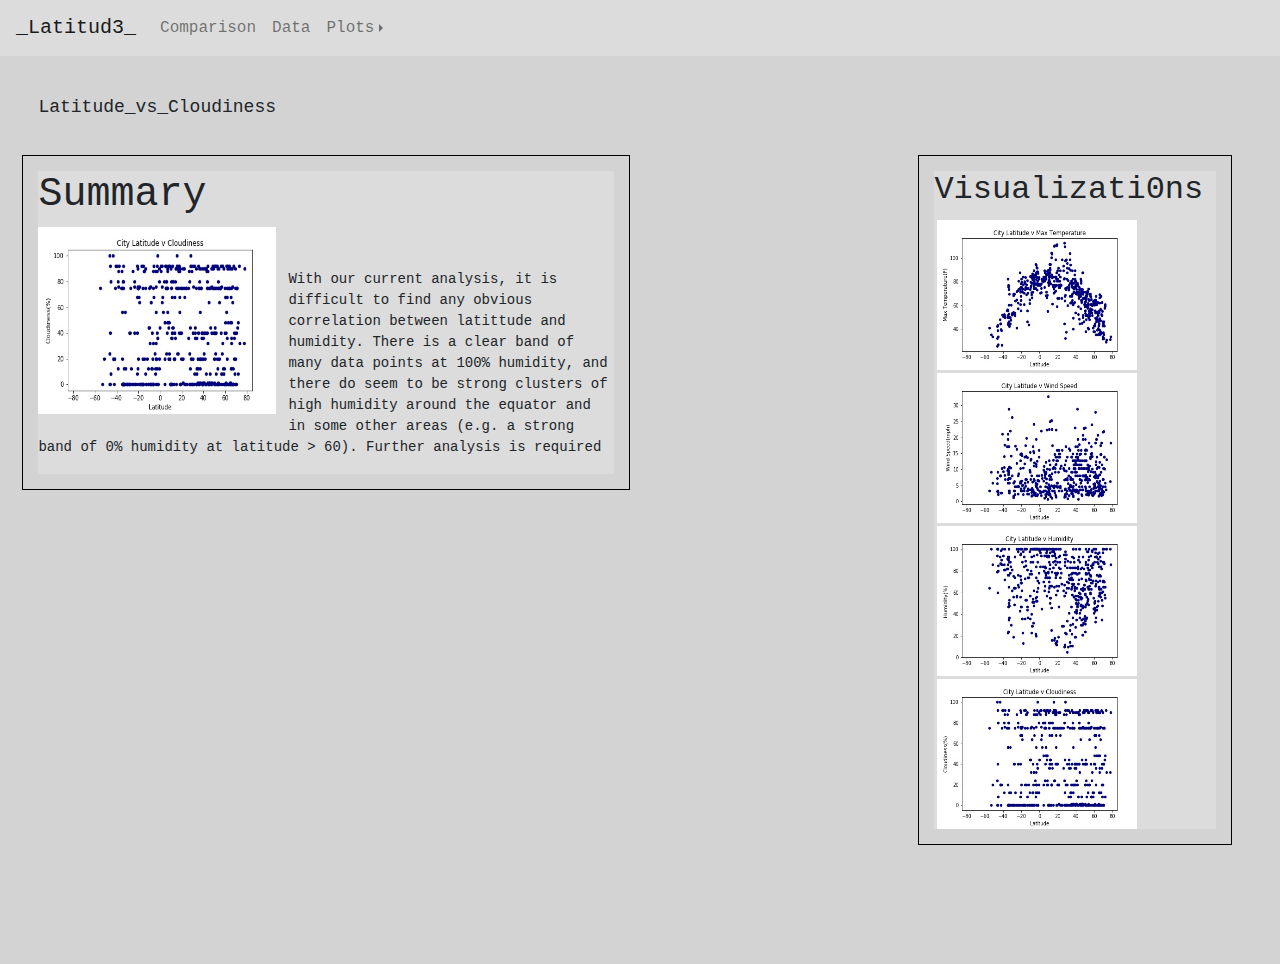
<file: WeatherViz_Cloudiness.html>
<!DOCTYPE html>

<html lang="en-us">

<head>

  <meta charset="UTF-8">
  <title>Global.W3ather</title>

  <link rel="stylesheet" type="text/css" href="style.css">
  <link rel="stylesheet" href="https://stackpath.bootstrapcdn.com/bootstrap/4.3.1/css/bootstrap.min.css" integrity="sha384-ggOyR0iXCbMQv3Xipma34MD+dH/1fQ784/j6cY/iJTQUOhcWr7x9JvoRxT2MZw1T" crossorigin="anonymous">

  <script src="https://code.jquery.com/jquery-3.3.1.slim.min.js" integrity="sha384-q8i/X+965DzO0rT7abK41JStQIAqVgRVzpbzo5smXKp4YfRvH+8abtTE1Pi6jizo" crossorigin="anonymous"></script>
  <script src="https://stackpath.bootstrapcdn.com/bootstrap/4.3.1/js/bootstrap.min.js" integrity="sha384-JjSmVgyd0p3pXB1rRibZUAYoIIy6OrQ6VrjIEaFf/nJGzIxFDsf4x0xIM+B07jRM" crossorigin="anonymous"></script>
  <script src="https://stackpath.bootstrapcdn.com/bootstrap/4.1.0/js/bootstrap.min.js" integrity="sha384-uefMccjFJAIv6A+rW+L4AHf99KvxDjWSu1z9VI8SKNVmz4sk7buKt/6v9KI65qnm" crossorigin="anonymous"></script>

</head>

<body style="background-color:lightgray;">

    <nav class="navbar navbar-expand-lg navbar-light right">
        <a class="navbar-brand navbar-nav navbar-right" href="index.html">_Latitud3_</a>
          <button class="navbar-toggler" type="button" data-toggle="collapse" data-target="#navbarSupportedContent" aria-controls="navbarSupportedContent" aria-expanded="false" aria-label="Toggle navigation">
          <span class="navbar-toggler-icon"></span>
          </button>
        <div class="collapse navbar-collapse" id="navbarSupportedContent">
          <ul class="navbar-right navbar-nav navbar-right">
              <li class="dropdown">
                <a class="nav-link" href="WeatherViz_Comparison.html">Comparison</a>
              </li>
              <li class="dropdown">
                <a class="nav-link" href="WeatherData.html">Data</a>
              </li>
              <div class="btn-group-right dropright">
                <a class="nav-link dropdown-toggle dropdown-menu-right" href="#" id="navbarDropdown" role="button" data-toggle="dropdown" aria-haspopup="true" aria-expanded="false">Plots</a>
                <ul class="dropdown-menu dropdown-menu-right">
                    <a class="dropdown-item" href="WeatherViz_Temp.html">Max_Temperature</a>
                    <a class="dropdown-item" href="WeatherViz_Humidity.html">Humidity</a>
                    <a class="dropdown-item" href="WeatherViz_Wind.html">Wind_Speed</a>
                    <a class="dropdown-item" href="WeatherViz_Cloudiness.html">Cloudiness</a>
                </ul>
              </div>
          </ul>
        </div>
    </nav>

  <div class = "PageTitle">
        <a class = "maintext">Latitude_vs_Cloudiness</a>
        <br>
        <br>
    </div>

  <div class = "summary">
    <div class = "Description">
        <h1 class = "summary-title">Summary</h1>
        <p style = "float: left;"><img src="visualizations/Lat_vs_Cloudiness.jpeg" width="250" height="187.5"></p>
        <br>
        <br>
        <p class = "analysis">With our current analysis, it is difficult to find any obvious correlation between latittude and humidity. There is a clear band of many data points at 100% humidity, and there do seem to be strong clusters of high humidity around the equator and in some other areas (e.g. a strong band of 0% humidity at latitude > 60). Further analysis is required</p>
    </div>
    <div class ="Visualizations">
      <h2 class = "Viz-title">Visualizati0ns</h2>
      <div class = "image_wrapper">
        <div class = "images1">
          <a href="WeatherViz_Temp.html">
            <img src="visualizations/Lat_vs_Temp.jpeg" width="200" height="150">
          </a>
        </div>
        <div class = "images1">
          <a href="WeatherViz_Wind.html">
            <img src="visualizations/Lat_vs_Wind.jpeg" width="200" height="150">
          </a>
        </div>
        <div class = "images2">
          <a href="WeatherViz_Humidity.html">
            <img src="visualizations/Lat_vs_Hum.jpeg" width="200" height="150">
          </a>
        </div>
        <div class = "images2">
          <a href="WeatherViz_Cloudiness.html">
            <img src="visualizations/Lat_vs_Cloudiness.jpeg" width="200" height="150">
          </a>
        </div>
      </div>
    </div>

</body>

</html>
</file>
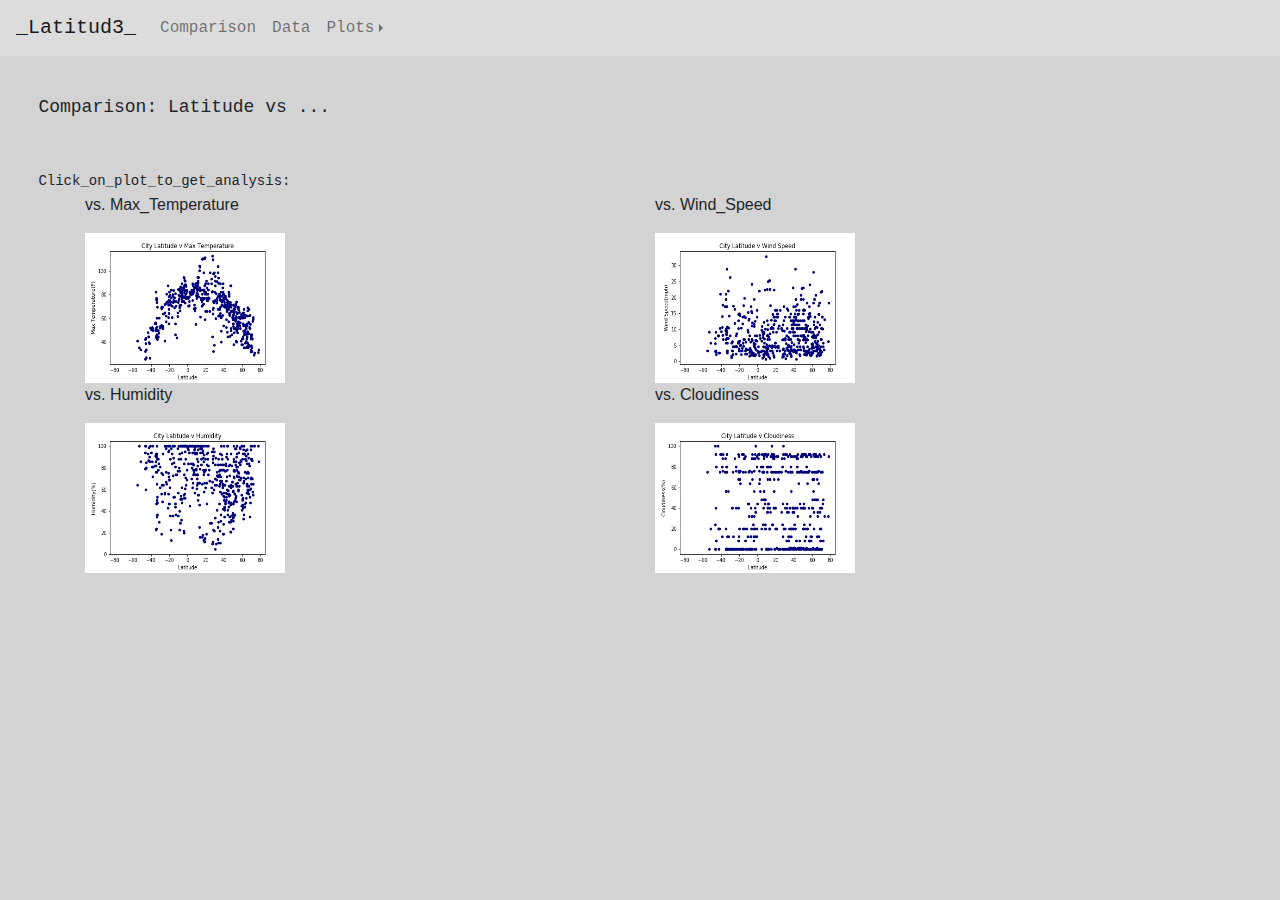
<file: WeatherViz_Comparison.html>
<!DOCTYPE html>

<html lang="en-us">

<head>

  <meta charset="UTF-8">
  <title>Global.W3ather</title>

  <link rel="stylesheet" type="text/css" href="style.css">
  <link rel="stylesheet" href="https://stackpath.bootstrapcdn.com/bootstrap/4.3.1/css/bootstrap.min.css" integrity="sha384-ggOyR0iXCbMQv3Xipma34MD+dH/1fQ784/j6cY/iJTQUOhcWr7x9JvoRxT2MZw1T" crossorigin="anonymous">

  <script src="https://code.jquery.com/jquery-3.3.1.slim.min.js" integrity="sha384-q8i/X+965DzO0rT7abK41JStQIAqVgRVzpbzo5smXKp4YfRvH+8abtTE1Pi6jizo" crossorigin="anonymous"></script>
  <script src="https://stackpath.bootstrapcdn.com/bootstrap/4.3.1/js/bootstrap.min.js" integrity="sha384-JjSmVgyd0p3pXB1rRibZUAYoIIy6OrQ6VrjIEaFf/nJGzIxFDsf4x0xIM+B07jRM" crossorigin="anonymous"></script>
  <script src="https://stackpath.bootstrapcdn.com/bootstrap/4.1.0/js/bootstrap.min.js" integrity="sha384-uefMccjFJAIv6A+rW+L4AHf99KvxDjWSu1z9VI8SKNVmz4sk7buKt/6v9KI65qnm" crossorigin="anonymous"></script>

</head>

<body style="background-color:lightgray;">

    <nav class="navbar navbar-expand-lg navbar-light right">
        <a class="navbar-brand navbar-nav navbar-right" href="index.html">_Latitud3_</a>
            <button class="navbar-toggler" type="button" data-toggle="collapse" data-target="#navbarSupportedContent" aria-controls="navbarSupportedContent" aria-expanded="false" aria-label="Toggle navigation">
            <span class="navbar-toggler-icon"></span>
            </button>
        <div class="collapse navbar-collapse" id="navbarSupportedContent">
            <ul class="navbar-right navbar-nav navbar-right">
                <li class="dropdown">
                    <a class="nav-link" href="WeatherViz_Comparison.html">Comparison</a>
                </li>
                <li class="dropdown">
                    <a class="nav-link" href="WeatherData.html">Data</a>
                </li>
                <div class="btn-group-right dropright">
                    <a class="nav-link dropdown-toggle dropdown-menu-right" href="#" id="navbarDropdown" role="button" data-toggle="dropdown" aria-haspopup="true" aria-expanded="false">Plots</a>
                <ul class="dropdown-menu dropdown-menu-right">
                    <a class="dropdown-item" href="WeatherViz_Temp.html">Max_Temperature</a>
                    <a class="dropdown-item" href="WeatherViz_Humidity.html">Humidity</a>
                    <a class="dropdown-item" href="WeatherViz_Wind.html">Wind_Speed</a>
                    <a class="dropdown-item" href="WeatherViz_Cloudiness.html">Cloudiness</a>
                </ul>
                </div>
            </ul>
        </div>
    </nav>    

    <div class = "PageTitle">
        <a class = "maintext">Comparison: Latitude vs ... </a>
        <br>
        <br>
        <br>
        <a class = "maindescription">Click_on_plot_to_get_analysis:</a>
    </div>

    <div class="container">
    <div class="row">
        <div class="col">
            <p>vs. Max_Temperature</p>
            <a href="WeatherViz_Temp.html">
                <img src="visualizations/Lat_vs_Temp.jpeg" width="200" height="150">
            </a>
        </div>
        <div class="col">
            <p>vs. Wind_Speed</p>
            <a href="WeatherViz_Wind.html">
                <img src="visualizations/Lat_vs_Wind.jpeg" width="200" height="150">
            </a>
        </div>
        <div class="w-100"></div>
        <div class="col">
            <p>vs. Humidity</p>
            <a href="WeatherViz_Humidity.html">
                <img src="visualizations/Lat_vs_Hum.jpeg" width="200" height="150">
            </a>
        </div>
        <div class="col">
            <p>vs. Cloudiness</p>
            <a href="WeatherViz_Cloudiness.html">
                <img src="visualizations/Lat_vs_Cloudiness.jpeg" width="200" height="150">
            </a>
        </div>
    </div>
    </div>


</body>
</file>
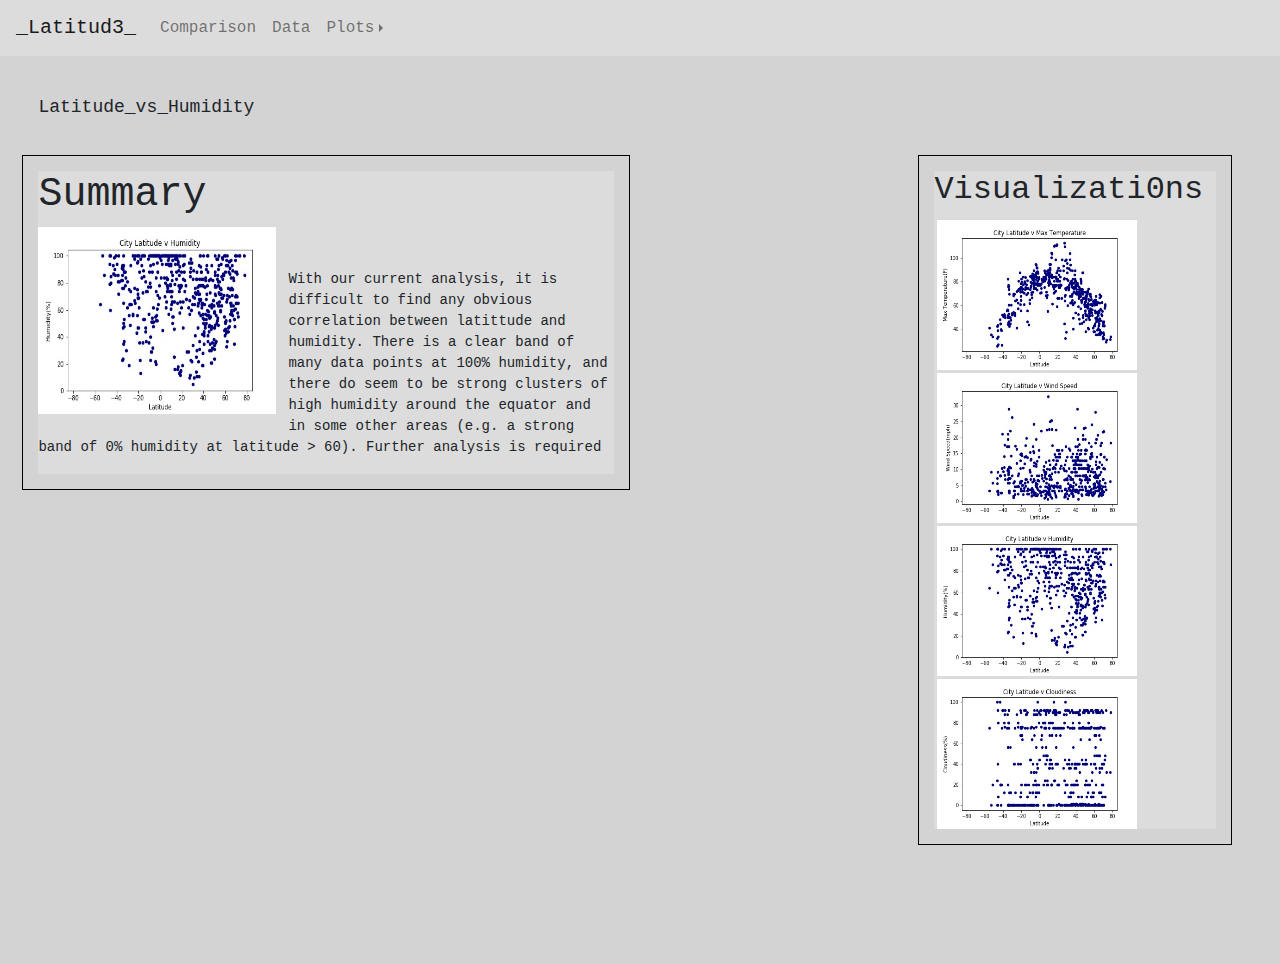
<file: WeatherViz_Humidity.html>
<!DOCTYPE html>

<html lang="en-us">

<head>

  <meta charset="UTF-8">
  <title>Global.W3ather</title>

  <link rel="stylesheet" type="text/css" href="style.css">
  <link rel="stylesheet" href="https://stackpath.bootstrapcdn.com/bootstrap/4.3.1/css/bootstrap.min.css" integrity="sha384-ggOyR0iXCbMQv3Xipma34MD+dH/1fQ784/j6cY/iJTQUOhcWr7x9JvoRxT2MZw1T" crossorigin="anonymous">

  <script src="https://code.jquery.com/jquery-3.3.1.slim.min.js" integrity="sha384-q8i/X+965DzO0rT7abK41JStQIAqVgRVzpbzo5smXKp4YfRvH+8abtTE1Pi6jizo" crossorigin="anonymous"></script>
  <script src="https://stackpath.bootstrapcdn.com/bootstrap/4.3.1/js/bootstrap.min.js" integrity="sha384-JjSmVgyd0p3pXB1rRibZUAYoIIy6OrQ6VrjIEaFf/nJGzIxFDsf4x0xIM+B07jRM" crossorigin="anonymous"></script>
  <script src="https://stackpath.bootstrapcdn.com/bootstrap/4.1.0/js/bootstrap.min.js" integrity="sha384-uefMccjFJAIv6A+rW+L4AHf99KvxDjWSu1z9VI8SKNVmz4sk7buKt/6v9KI65qnm" crossorigin="anonymous"></script>

</head>

<body style="background-color:lightgray;">

  <nav class="navbar navbar-expand-lg navbar-light right">
        <a class="navbar-brand navbar-nav navbar-right" href="index.html">_Latitud3_</a>
          <button class="navbar-toggler" type="button" data-toggle="collapse" data-target="#navbarSupportedContent" aria-controls="navbarSupportedContent" aria-expanded="false" aria-label="Toggle navigation">
          <span class="navbar-toggler-icon"></span>
          </button>
        <div class="collapse navbar-collapse" id="navbarSupportedContent">
          <ul class="navbar-right navbar-nav navbar-right">
              <li class="dropdown">
                <a class="nav-link" href="WeatherViz_Comparison.html">Comparison</a>
              </li>
              <li class="dropdown">
                <a class="nav-link" href="WeatherData.html">Data</a>
              </li>
              <div class="btn-group-right dropright">
                <a class="nav-link dropdown-toggle dropdown-menu-right" href="#" id="navbarDropdown" role="button" data-toggle="dropdown" aria-haspopup="true" aria-expanded="false">Plots</a>
                <ul class="dropdown-menu dropdown-menu-right">
                    <a class="dropdown-item" href="WeatherViz_Temp.html">Max_Temperature</a>
                    <a class="dropdown-item" href="WeatherViz_Humidity.html">Humidity</a>
                    <a class="dropdown-item" href="WeatherViz_Wind.html">Wind_Speed</a>
                    <a class="dropdown-item" href="WeatherViz_Cloudiness.html">Cloudiness</a>
                </ul>
              </div>
          </ul>
        </div>
  </nav>

  <div class = "PageTitle">
        <a class = "maintext">Latitude_vs_Humidity</a>
        <br>
        <br>
    </div>

  <div class = "summary">
    <div class = "Description">
        <h1 class = "summary-title">Summary</h1>
        <p style = "float: left;"><img src="visualizations/Lat_vs_Hum.jpeg" width="250" height="187.5"></p>
        <br>
        <br>
        <p class = "analysis">With our current analysis, it is difficult to find any obvious correlation between latittude and humidity. There is a clear band of many data points at 100% humidity, and there do seem to be strong clusters of high humidity around the equator and in some other areas (e.g. a strong band of 0% humidity at latitude > 60). Further analysis is required</p>
    </div>
    <div class ="Visualizations">
      <h2 class = "Viz-title">Visualizati0ns</h2>
      <div class = "image_wrapper">
        <div class = "images1">
          <a href="WeatherViz_Temp.html">
            <img src="visualizations/Lat_vs_Temp.jpeg" width="200" height="150">
          </a>
        </div>
        <div class = "images1">
          <a href="WeatherViz_Wind.html">
            <img src="visualizations/Lat_vs_Wind.jpeg" width="200" height="150">
          </a>
        </div>
        <div class = "images2">
          <a href="WeatherViz_Humidity.html">
            <img src="visualizations/Lat_vs_Hum.jpeg" width="200" height="150">
          </a>
        </div>
        <div class = "images2">
          <a href="WeatherViz_Cloudiness.html">
            <img src="visualizations/Lat_vs_Cloudiness.jpeg" width="200" height="150">
          </a>
        </div>
      </div>
    </div>
  

</body>

</html>
</file>
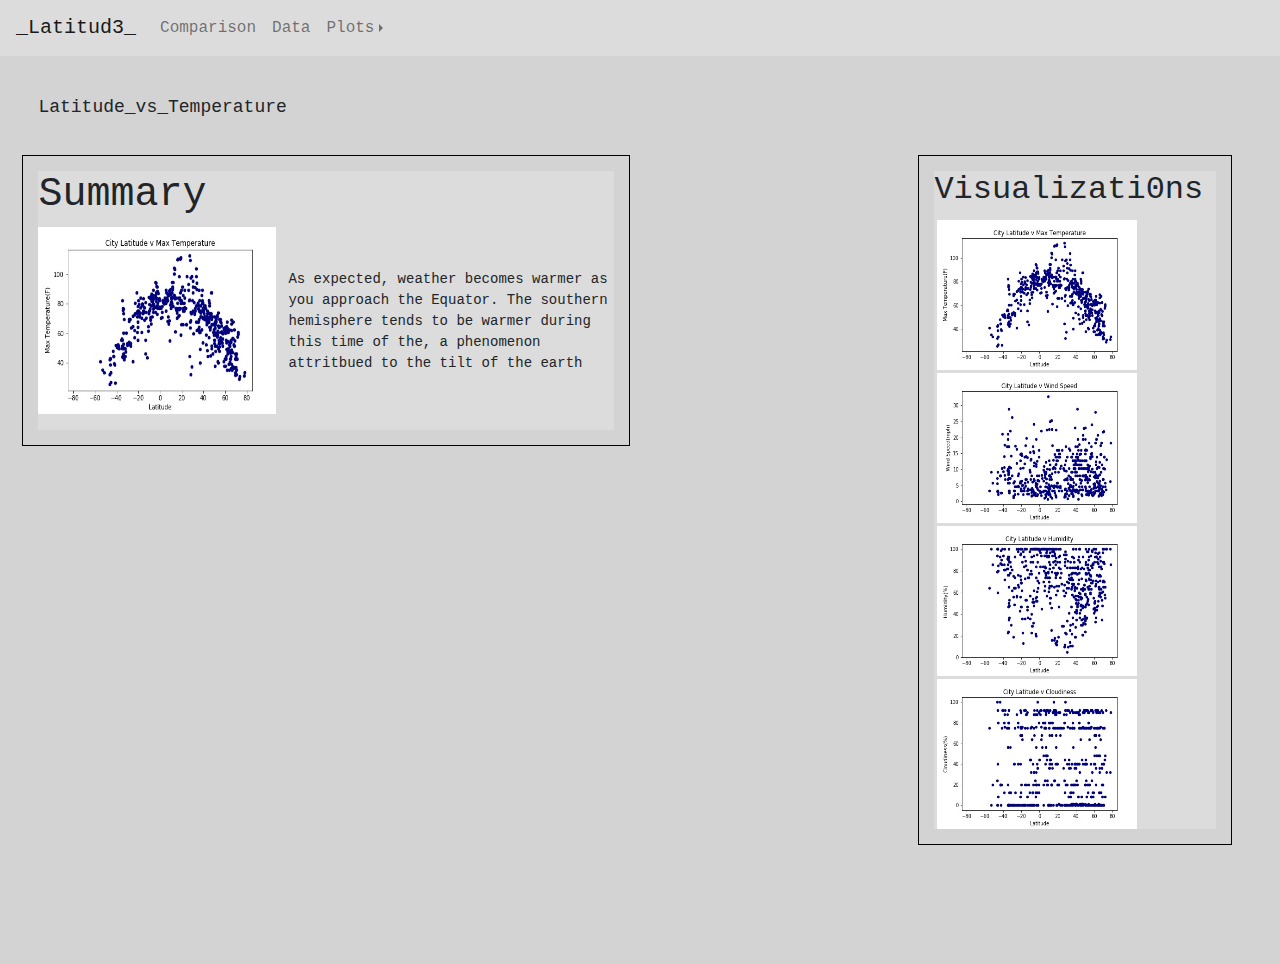
<file: WeatherViz_Temp.html>
<!DOCTYPE html>

<html lang="en-us">

<head>

  <meta charset="UTF-8">
  <title>Global.W3ather</title>

  <link rel="stylesheet" type="text/css" href="style.css">
  <link rel="stylesheet" href="https://stackpath.bootstrapcdn.com/bootstrap/4.3.1/css/bootstrap.min.css" integrity="sha384-ggOyR0iXCbMQv3Xipma34MD+dH/1fQ784/j6cY/iJTQUOhcWr7x9JvoRxT2MZw1T" crossorigin="anonymous">

  <script src="https://code.jquery.com/jquery-3.3.1.slim.min.js" integrity="sha384-q8i/X+965DzO0rT7abK41JStQIAqVgRVzpbzo5smXKp4YfRvH+8abtTE1Pi6jizo" crossorigin="anonymous"></script>
  <script src="https://stackpath.bootstrapcdn.com/bootstrap/4.3.1/js/bootstrap.min.js" integrity="sha384-JjSmVgyd0p3pXB1rRibZUAYoIIy6OrQ6VrjIEaFf/nJGzIxFDsf4x0xIM+B07jRM" crossorigin="anonymous"></script>
  <script src="https://stackpath.bootstrapcdn.com/bootstrap/4.1.0/js/bootstrap.min.js" integrity="sha384-uefMccjFJAIv6A+rW+L4AHf99KvxDjWSu1z9VI8SKNVmz4sk7buKt/6v9KI65qnm" crossorigin="anonymous"></script>

</head>

<body style="background-color:lightgray;">

    <nav class="navbar navbar-expand-lg navbar-light right">
        <a class="navbar-brand navbar-nav navbar-right" href="index.html">_Latitud3_</a>
          <button class="navbar-toggler" type="button" data-toggle="collapse" data-target="#navbarSupportedContent" aria-controls="navbarSupportedContent" aria-expanded="false" aria-label="Toggle navigation">
          <span class="navbar-toggler-icon"></span>
          </button>
        <div class="collapse navbar-collapse" id="navbarSupportedContent">
          <ul class="navbar-right navbar-nav navbar-right">
              <li class="dropdown">
                <a class="nav-link" href="WeatherViz_Comparison.html">Comparison</a>
              </li>
              <li class="dropdown">
                <a class="nav-link" href="WeatherData.html">Data</a>
              </li>
              <div class="btn-group-right dropright">
                <a class="nav-link dropdown-toggle dropdown-menu-right" href="#" id="navbarDropdown" role="button" data-toggle="dropdown" aria-haspopup="true" aria-expanded="false">Plots</a>
                <ul class="dropdown-menu dropdown-menu-right">
                    <a class="dropdown-item" href="WeatherViz_Temp.html">Max_Temperature</a>
                    <a class="dropdown-item" href="WeatherViz_Humidity.html">Humidity</a>
                    <a class="dropdown-item" href="WeatherViz_Wind.html">Wind_Speed</a>
                    <a class="dropdown-item" href="WeatherViz_Cloudiness.html">Cloudiness</a>
                </ul>
              </div>
          </ul>
        </div>
    </nav>

  <div class = "PageTitle">
        <a class = "maintext">Latitude_vs_Temperature</a>
        <br>
        <br>
    </div>

  <div class = "summary">
    <div class = "Description">
        <h1 class = "summary-title">Summary</h1>
        <p style = "float: left;"><img src="visualizations/Lat_vs_Temp.jpeg" width="250" height="187.5"></p>
        <br>
        <br>
        <p class = "analysis">As expected, weather becomes warmer as you approach the Equator. The southern hemisphere tends to be warmer during this time of the, a phenomenon attritbued to the tilt of the earth</p>
    </div>
    <div class ="Visualizations">
      <h2 class = "Viz-title">Visualizati0ns</h2>
      <div class = "image_wrapper">
        <div class = "images1">
          <a href="WeatherViz_Temp.html">
            <img src="visualizations/Lat_vs_Temp.jpeg" width="200" height="150">
          </a>
        </div>
        <div class = "images1">
          <a href="WeatherViz_Wind.html">
            <img src="visualizations/Lat_vs_Wind.jpeg" width="200" height="150">
          </a>
        </div>
        <div class = "images2">
          <a href="WeatherViz_Humidity.html">
            <img src="visualizations/Lat_vs_Hum.jpeg" width="200" height="150">
          </a>
        </div>
        <div class = "images2">
          <a href="WeatherViz_Cloudiness.html">
            <img src="visualizations/Lat_vs_Cloudiness.jpeg" width="200" height="150">
          </a>
        </div>
      </div>
    </div>
  </div>
  

</body>

</html>
</file>
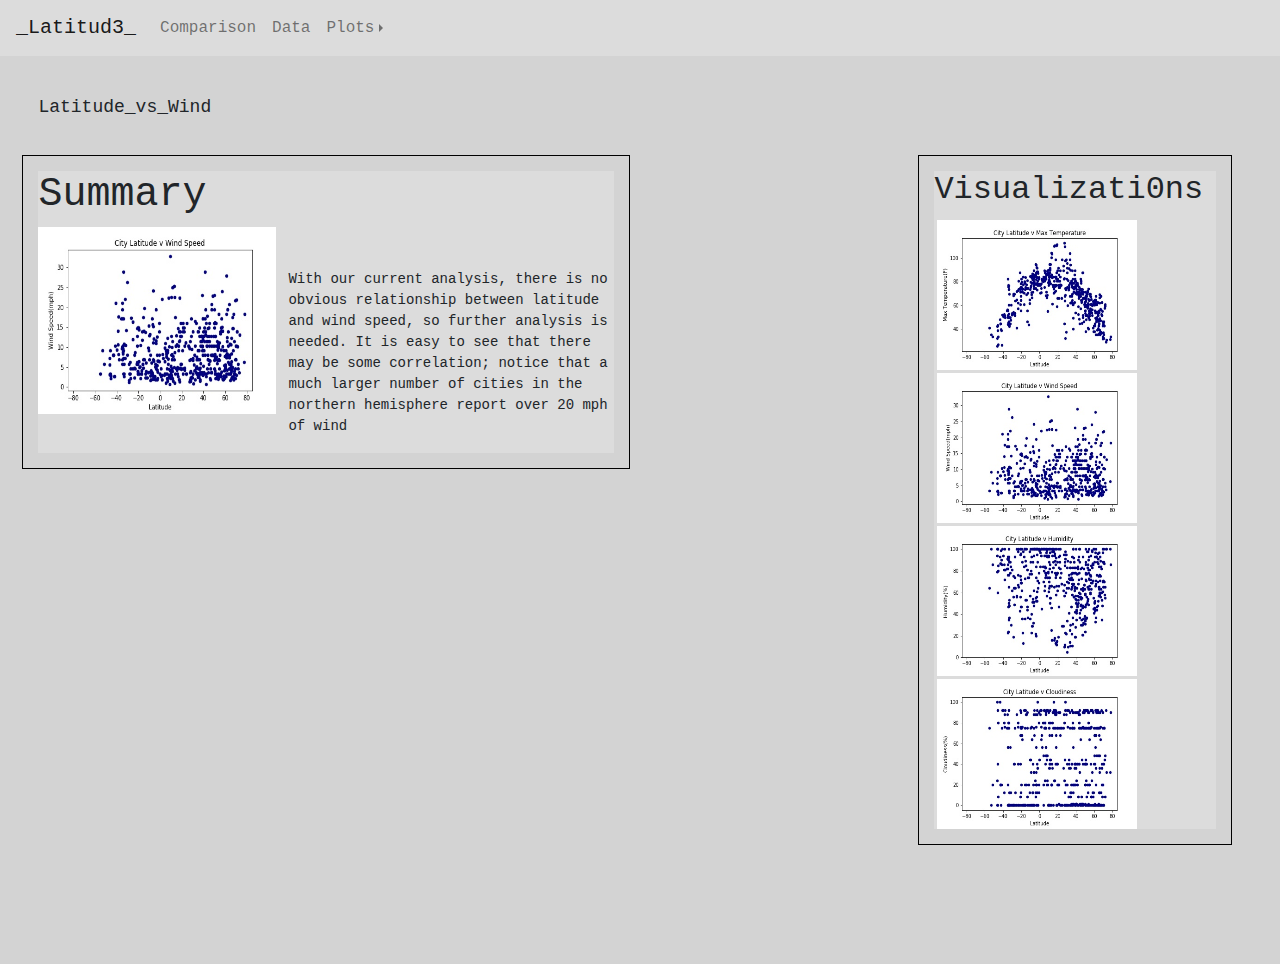
<file: WeatherViz_Wind.html>
<!DOCTYPE html>

<html lang="en-us">

<head>

  <meta charset="UTF-8">
  <title>Global.W3ather</title>

  <link rel="stylesheet" type="text/css" href="style.css">
  <link rel="stylesheet" href="https://stackpath.bootstrapcdn.com/bootstrap/4.3.1/css/bootstrap.min.css" integrity="sha384-ggOyR0iXCbMQv3Xipma34MD+dH/1fQ784/j6cY/iJTQUOhcWr7x9JvoRxT2MZw1T" crossorigin="anonymous">

  <script src="https://code.jquery.com/jquery-3.3.1.slim.min.js" integrity="sha384-q8i/X+965DzO0rT7abK41JStQIAqVgRVzpbzo5smXKp4YfRvH+8abtTE1Pi6jizo" crossorigin="anonymous"></script>
  <script src="https://stackpath.bootstrapcdn.com/bootstrap/4.3.1/js/bootstrap.min.js" integrity="sha384-JjSmVgyd0p3pXB1rRibZUAYoIIy6OrQ6VrjIEaFf/nJGzIxFDsf4x0xIM+B07jRM" crossorigin="anonymous"></script>
  <script src="https://stackpath.bootstrapcdn.com/bootstrap/4.1.0/js/bootstrap.min.js" integrity="sha384-uefMccjFJAIv6A+rW+L4AHf99KvxDjWSu1z9VI8SKNVmz4sk7buKt/6v9KI65qnm" crossorigin="anonymous"></script>

</head>

<body style="background-color:lightgray;">

    <nav class="navbar navbar-expand-lg navbar-light right">
        <a class="navbar-brand navbar-nav navbar-right" href="index.html">_Latitud3_</a>
          <button class="navbar-toggler" type="button" data-toggle="collapse" data-target="#navbarSupportedContent" aria-controls="navbarSupportedContent" aria-expanded="false" aria-label="Toggle navigation">
          <span class="navbar-toggler-icon"></span>
          </button>
        <div class="collapse navbar-collapse" id="navbarSupportedContent">
          <ul class="navbar-right navbar-nav navbar-right">
              <li class="dropdown">
                <a class="nav-link" href="WeatherViz_Comparison.html">Comparison</a>
              </li>
              <li class="dropdown">
                <a class="nav-link" href="WeatherData.html">Data</a>
              </li>
              <div class="btn-group-right dropright">
                <a class="nav-link dropdown-toggle dropdown-menu-right" href="#" id="navbarDropdown" role="button" data-toggle="dropdown" aria-haspopup="true" aria-expanded="false">Plots</a>
                <ul class="dropdown-menu dropdown-menu-right">
                    <a class="dropdown-item" href="WeatherViz_Temp.html">Max_Temperature</a>
                    <a class="dropdown-item" href="WeatherViz_Humidity.html">Humidity</a>
                    <a class="dropdown-item" href="WeatherViz_Wind.html">Wind_Speed</a>
                    <a class="dropdown-item" href="WeatherViz_Cloudiness.html">Cloudiness</a>
                </ul>
              </div>
          </ul>
        </div>
    </nav>

  <div class = "PageTitle">
        <a class = "maintext">Latitude_vs_Wind</a>
        <br>
        <br>
    </div>

  <div class = "summary">
    <div class = "Description">
        <h1 class = "summary-title">Summary</h1>
        <p style = "float: left;"><img src="visualizations/Lat_vs_Wind.jpeg" width="250" height="187.5"></p>
        <br>
        <br>
        <p class = "analysis">With our current analysis, there is no obvious relationship between latitude and wind speed, so further analysis is needed. It is easy to see that there may be some correlation; notice that a much larger number of cities in the northern hemisphere report over 20 mph of wind</p>
    </div>
    <div class ="Visualizations">
      <h2 class = "Viz-title">Visualizati0ns</h2>
      <div class = "image_wrapper">
        <div class = "images1">
          <a href="WeatherViz_Temp.html">
            <img src="visualizations/Lat_vs_Temp.jpeg" width="200" height="150">
          </a>
        </div>
        <div class = "images1">
          <a href="WeatherViz_Wind.html">
            <img src="visualizations/Lat_vs_Wind.jpeg" width="200" height="150">
          </a>
        </div>
        <div class = "images2">
          <a href="WeatherViz_Humidity.html">
            <img src="visualizations/Lat_vs_Hum.jpeg" width="200" height="150">
          </a>
        </div>
        <div class = "images2">
          <a href="WeatherViz_Cloudiness.html">
            <img src="visualizations/Lat_vs_Cloudiness.jpeg" width="200" height="150">
          </a>
        </div>
      </div>
    </div>
  

</body>

</html>
</file>
<file: style.css>
.navbar.navbar-expand-lg.navbar-light{
    font-family: Menlo,Monaco,Consolas,"Liberation Mono","Courier New",monospace;
    background-color: gainsboro;
    max-width: 100%;
    text-emphasis-color: white;
}

.navbar-main{
    font-size: 18px;
    font-family: Menlo,Monaco,Consolas,"Liberation Mono","Courier New",monospace;
}

.summary{
    display: inline-block;
    padding-bottom: 10%;
}

.Description {
    font-family: Menlo,Monaco,Consolas,"Liberation Mono","Courier New",monospace;
    margin-top: 2%;
    float: left;
    margin-left: 3%;
    width: 650px;
    font-size: 14px;
    outline: 1px solid black;
    outline-offset: 15px;
    width: 45%;
    position: relative;
    background-color: gainsboro;
}

.collapse.navbar-collapse{
    display: inline-block;
    margin-right: 1em;
}

.Description img{
    padding-right: 5%;
}

.Visualizations {
    font-family: Menlo,Monaco,Consolas,"Liberation Mono","Courier New",monospace;
    margin-top: 2%;
    margin-right: 5%;
    margin-left: 3%;
    float: right;
    outline: 1px solid black;
    outline-offset: 15px;
    width: 22%;
    max-width: 31%;
    position: relative;
    background-color: gainsboro;
    display: inline-block;
}

.images1{
    display: inline-block;
    float: left;
    margin-left: 1%;
    margin-top: 1%
}

.images2{
    display: inline-block;
    overflow: hidden;
    float:left;
    margin-left: 1%;
    margin-top: 1%  
}

h1{
    text-align: left;
    font-family: Menlo,Monaco,Consolas,"Liberation Mono","Courier New",monospace;
}

.PageTitle{
    font-family: Menlo,Monaco,Consolas,"Liberation Mono","Courier New",monospace;
}

.table-striped{
    text-align: center;
    margin-top: 3%;
    margin-left: 3%;
    font-family: Menlo,Monaco,Consolas,"Liberation Mono","Courier New",monospace;
    font-size: 12px;
    margin-bottom: 3%;
}

.PageTitle{
    font-family: Menlo,Monaco,Consolas,"Liberation Mono","Courier New",monospace;
    margin-top: 3%;
    margin-left: 3%;
}

.maintext{
    font-size: 18px;
}

.maindescription{
    font-size: 14px;
}
</file>
